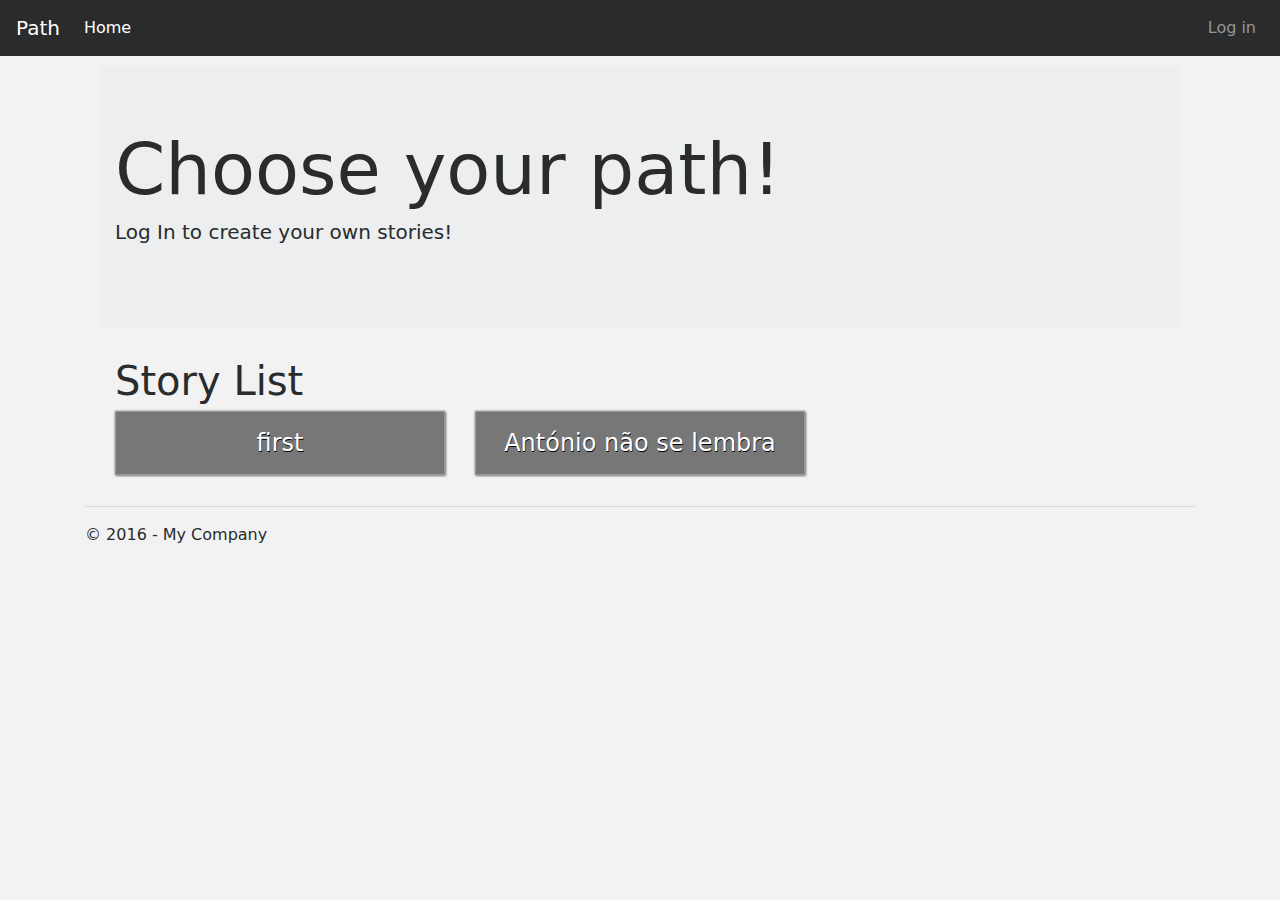
<file: index.html>
﻿<!DOCTYPE html>
<html>
<head>
    <meta charset="utf-8" />
    <meta name="viewport" content="width=device-width, initial-scale=1.0">
    <title>Path</title>
    <!-- load staticfiles -->
    <link rel="stylesheet" type="text/css" href="css/tether.min.css" />
    <link rel="stylesheet" type="text/css" href="css/bootstrap.min.css" />
    <link rel="stylesheet" type="text/css" href="css/site.css" />
    <script src="js/modernizr-2.6.2.js"></script>
</head>

<body>
    <!-- Menu Section - using Bootstrap Navbar -->
    <nav class="navbar navbar-toggleable-md fixed-top bg-faded navbar-inverse bg-inverse">
        <button class="navbar-toggler navbar-toggler-right" type="button" data-toggle="collapse" data-target="#navbarSupportedContent" aria-controls="navbarSupportedContent" aria-expanded="false" aria-label="Toggle navigation">
            <span class="navbar-toggler-icon"></span>
        </button>
        <a class="navbar-brand" href="#">Path</a>

        <div class="collapse navbar-collapse" id="navbarSupportedContent">
            <ul id="navbar-left" class="navbar-nav mr-auto">
                <li class="nav-item active">
                    <a id="toHome" class="nav-link" href="#">Home <span class="sr-only">(current)</span></a>
                </li>
            </ul>
            <div id="logincontainer">
                <!-- loginpartial.html'-->
            </div>
        </div>
    </nav>

    <!-- Main Section -->
    <div id="maincontainer" class="container body-content">
    </div>

    <!-- Main Section -->
    <div id="other" class="container body-content">
    </div>

    <!-- Footer Section -->
    <div id="footer" class="container body-content">
        <hr />
        <footer>
            <p>&copy; 2016 - My Company</p>
        </footer>
    </div>

    <!-- jQuery (necessary for Bootstrap's plugins) -->
    <script src="js/jquery-1.10.2.js"></script>
    <!-- Include all plugins -->
    <script src="js/tether.js"></script>
    <script src="js/bootstrap.js"></script>
    <script src="js/respond.js"></script>
    <script src="js/jquery.validate.min.js"></script>
    <!-- Include all individual files as needed -->
    <script src="js/js.cookie.js"></script>
    <script src="js/autosize.min.js"></script>
    <script src="js/main.js"></script>
</body>
</html>
</file>
<file: css/site.css>
﻿body {
    background-color: #f2f2f2;
    padding-top: 56px;
    padding-bottom: 20px;
}

/* Set padding to keep content from hitting the edges */
.body-content {
    padding-left: 15px;
    padding-right: 15px;
}

/* Set width on the form input elements since they're 100% wide by default */
input,
select,
textarea {
    max-width: 280px;
}

#maincontainer {
    margin-top: 10px;
}

/* styles for validation helpers */
.field-validation-error {
    color: #b94a48;
    text-align: right;
    display: none;
}

.field-validation-valid {
    display: none;
}

input.input-validation-error {
    border: 1px solid #b94a48;
}

input[type="checkbox"].input-validation-error {
    border: 0 none;
}

.validation-summary-errors {
    color: #b94a48;
    align-content: stretch;
    display: none;
}

.validation-summary-valid {
    display: none;
}

.create-story input[type="text"], .create-story textarea {
    overflow: hidden;
    width: 100%;
    max-width: 100%;
    border: none;
    resize: none;
}

.create-story input[type="text"] {
    font-size: 2.5rem;
}

.create-story .choice {
    margin-left: 5px;
    margin-right: 5px;
}

.story-card-container {
    margin-bottom: 15px;
}

.story-card {
    cursor: pointer;
    height: 100%;
    display : flex;
    align-items : center;
}

.story-card .story-title {
    margin: 0 auto;
}

.story-card:hover {
    background-color: #666;
}

.storyIntro, .story-card {
    background-color: #777;
    box-shadow: .5px .5px 2px grey, -.5px -.5px 2px grey;
    border: solid 1px #999;
    margin-bottom: 15px;
    padding: 10px;
}

.story-title {
    color: white;
    text-align: center;
    text-shadow: .5px .5px .5px black;
}

.event-row, .choices, .create-piece {
    margin-bottom: 15px;
}
.piece, .event, .choice, .restart, .create-save {
    box-shadow: .5px .5px 1px grey, -.5px -.5px 1px grey;
    border: solid 1px #999;
    padding: 10px;
    border-radius: 0;
}

.event {
    background-color: white;
}

.choice {
    background-color: black;
    color: white;
    cursor: pointer;
}

.choice-0, .choice-0:disabled, .choice-0[readonly] {
    background-color: #31b0d5;
    color: white;
}

.choice-1, .choice-1:disabled, .choice-1[readonly] {
    background-color: burlywood;
    color: black;
}

.choice-2, .choice-2:disabled, .choice-2[readonly] {
    background-color: lightcyan;
    color: black;
}

.choice-3, .choice-3:disabled, .choice-3[readonly] {
    background-color: aliceblue;
    color: white;
}

.event-lose, .event-lose[readonly] {
    background-color: coral;
    border: 1px solid red;
}

.event-win, .event-win[readonly] {
    background-color: darkseagreen;
    border: 1px solid green;
}

.restart {
    border-radius: 0;
    cursor: pointer;
}
</file>
